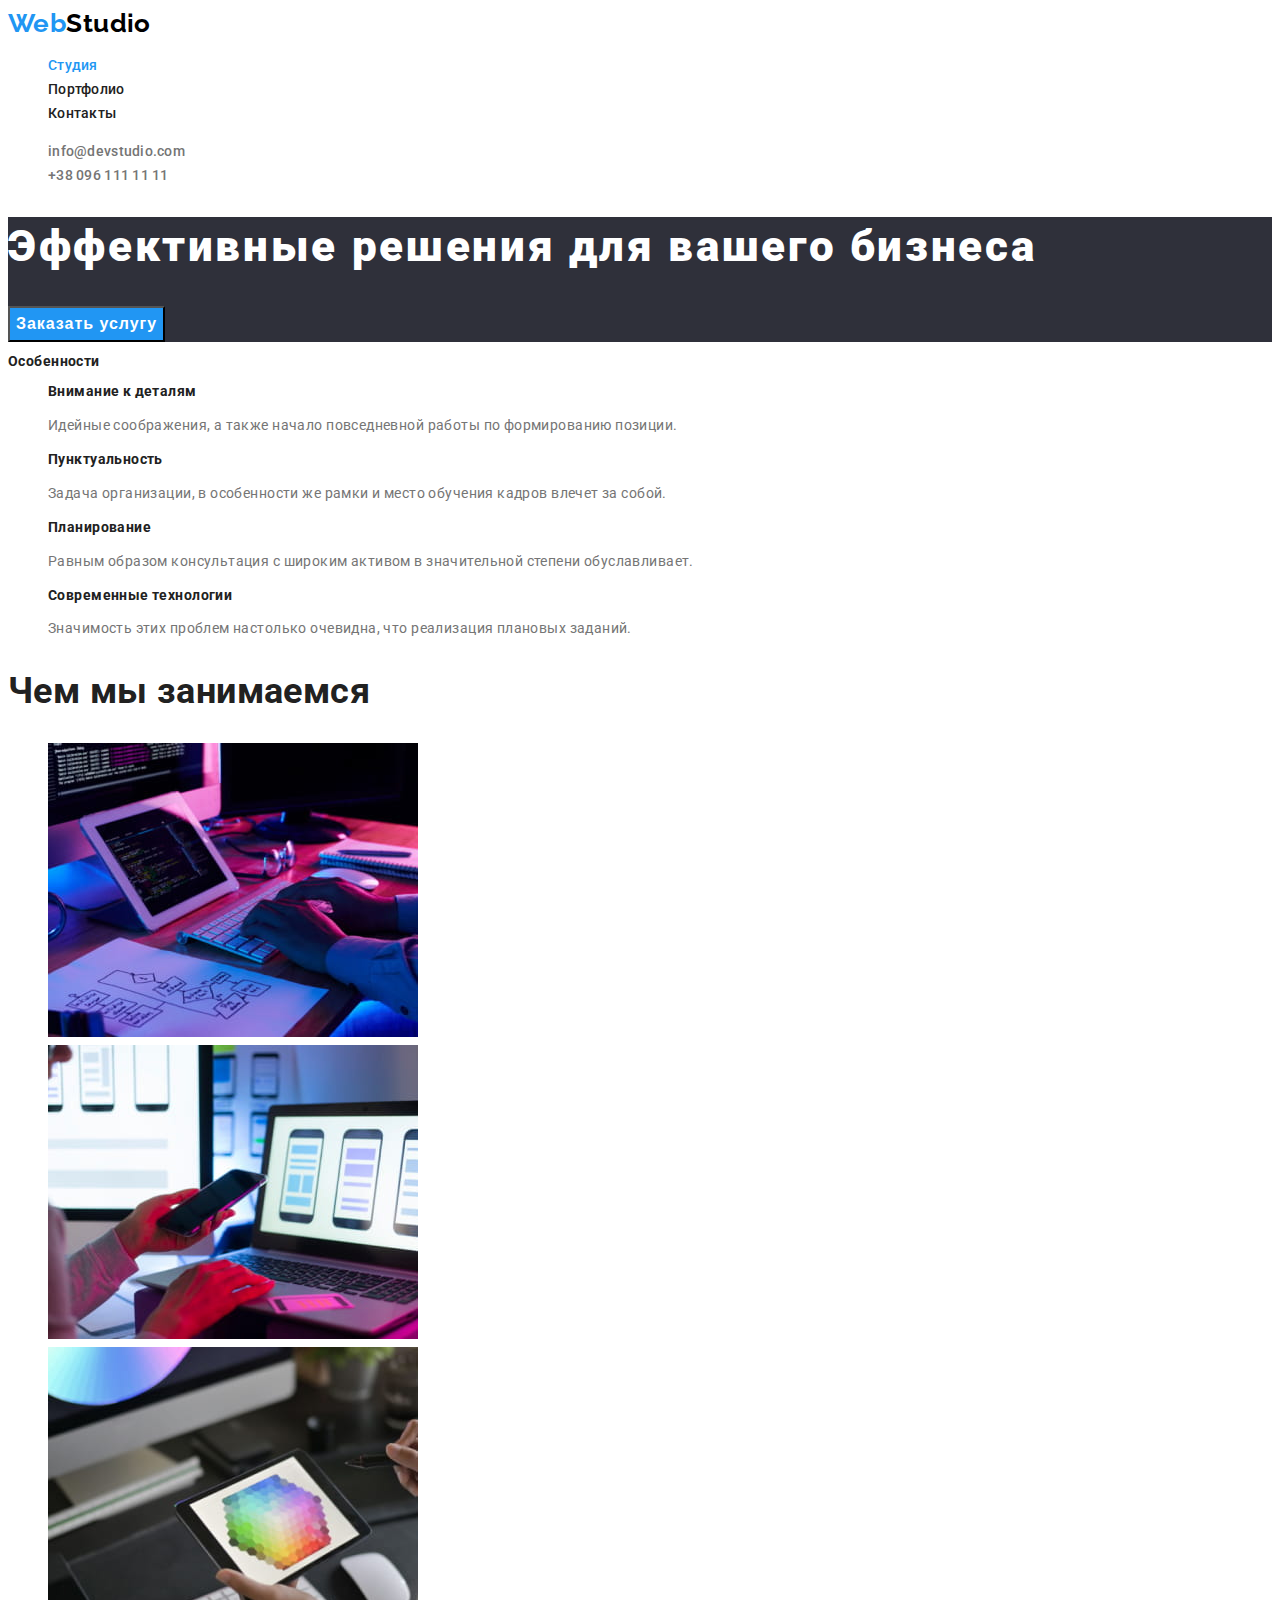
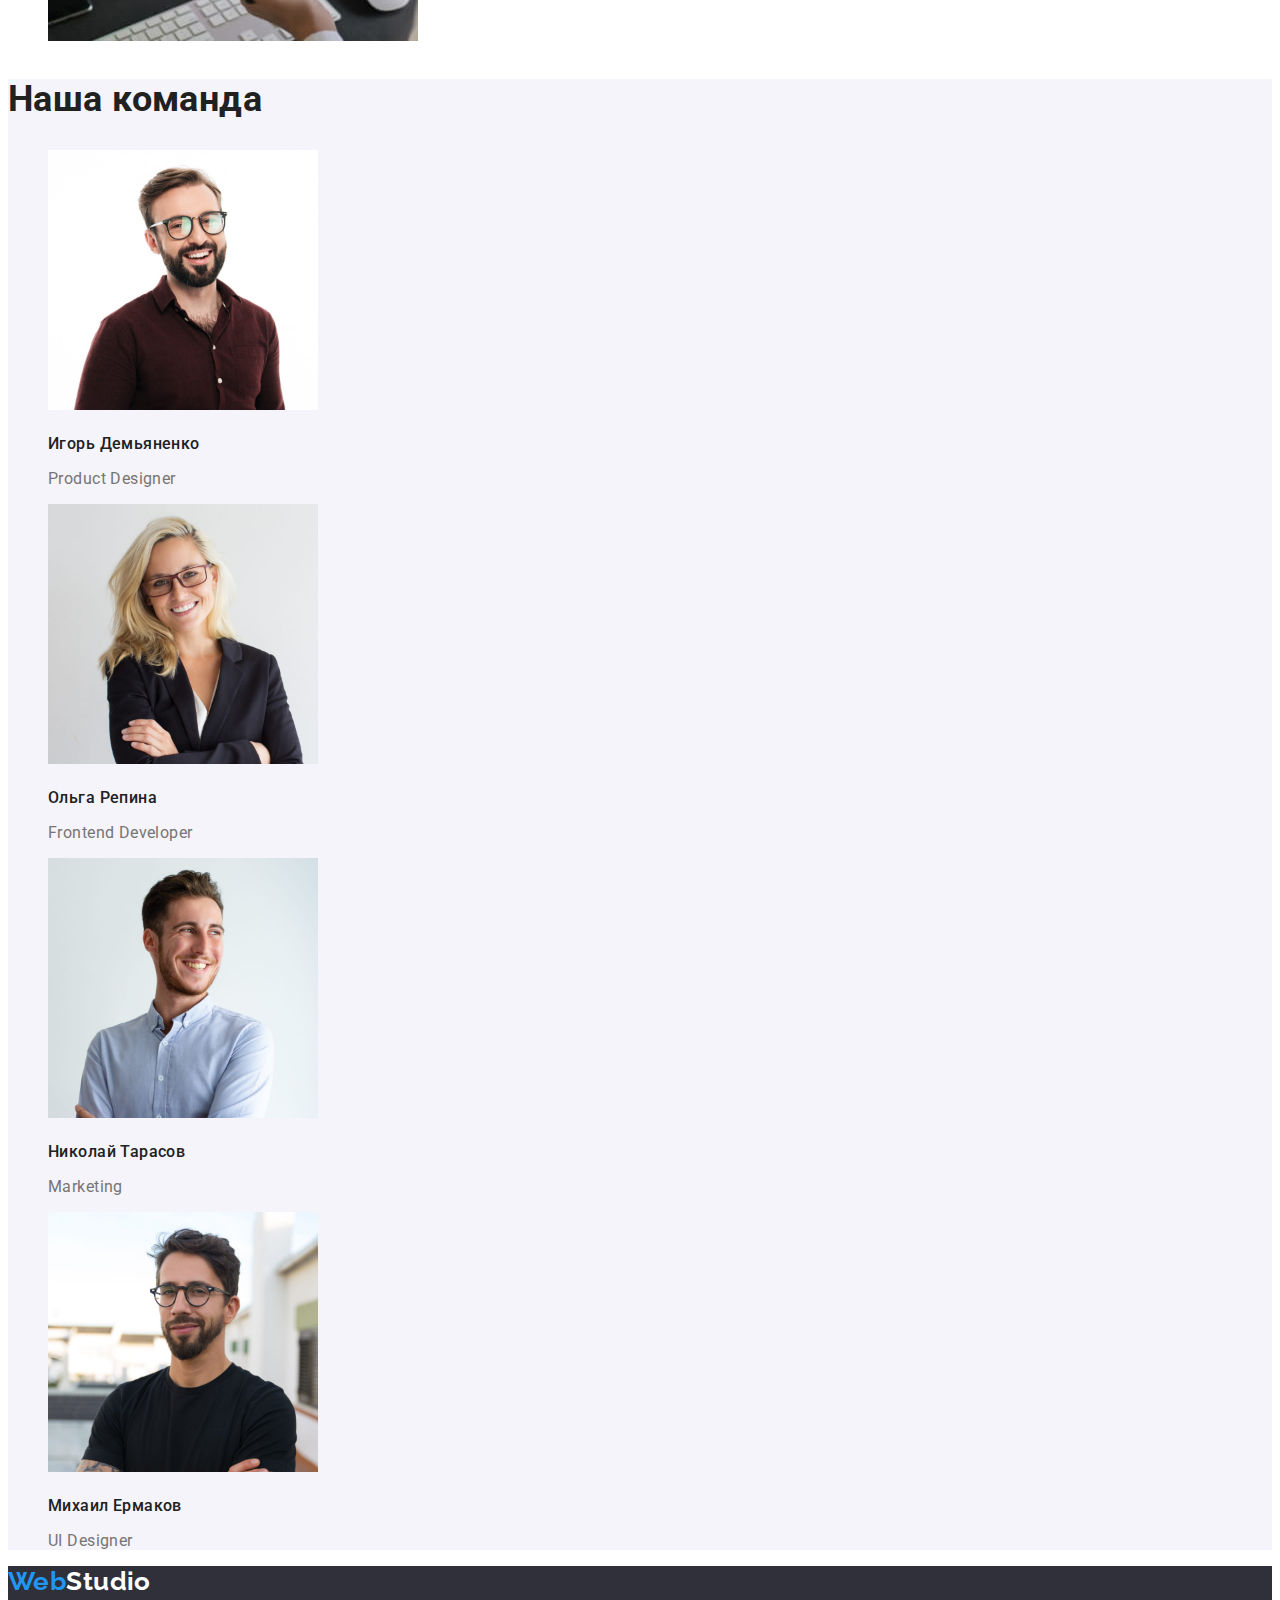
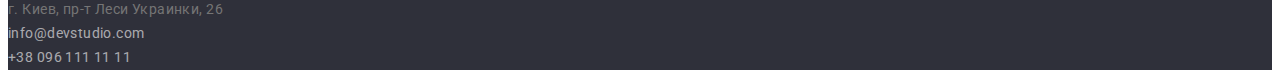
<file: index.html>
<!DOCTYPE html>
<html lang="en">
<head>
    <meta charset="UTF-8">
    <meta http-equiv="X-UA-Compatible" content="IE=edge">
    <meta name="viewport" content="width=device-width, initial-scale=1.0">
    <link rel="preconnect" href="https://fonts.gstatic.com">
    <link href="https://fonts.googleapis.com/css2?family=Raleway:wght@700&family=Roboto:wght@400;500;700;900&display=swap" rel="stylesheet">  
    <link rel="stylesheet" href="https://cdnjs.cloudflare.com/ajax/libs/modern-normalize/1.0.0/modern-normalize.min.css"
    integrity="sha512-ISS7cAi1PEhQ8jnbJpJZMd29NlhNj4AWYyLOSp2CE/CsHxTCu+r+t0D2yoJudVrd0/8fTVPUVDzY5Tvli75u/g=="
    crossorigin="anonymous" />  
    <title>Студия</title>
    <link rel="stylesheet" href="./css/styles.css">
</head>
<body>
    <header>
        <nav>
        <a  class="logo" href="./index.html "><span class="web">Web</span><span class="studio">Studio</span></a>
        <ul class="site-nav list">
            <li> <a href="" class="link current">Студия</a> </li> 
            <li> <a href="./portfolio.html" class="link">Портфолио</a> </li> 
            <li> <a href="" class="link">Контакты</a> </li> 

        </ul>
    </nav>
    <ul class="site-contact list">
    <li><a href="mailto:info@devstudio.com" class="link">info@devstudio.com</a></li>
    <li><a href="tel:+380961111111" class="link">+38 096 111 11 11</a></li>
     </ul> 
    </header>
    <main>
    <section class="hero">
        <h1 class="hero-title">Эффективные решения для вашего бизнеса</h1>
        <button class="button-primary" type="button">Заказать услугу</button>
    </section>
    <section class="section">
        <h2 class="section-title">Особенности</h2>
        <ul>
            <li>
                <h3 class="section-title" >Внимание к деталям</h3>
                <p>Идейные соображения, а также начало повседневной работы по формированию позиции.</p> 
            </li>
            <li>
                <h3 class="section-title">Пунктуальность</h3>
                <p>Задача организации, в особенности же рамки и место обучения кадров влечет за собой.</p>
            </li>
            <li>
                <h3 class="section-title">Планирование</h3>
                <p>Равным образом консультация с широким активом в значительной степени обуславливает.</p>
            </li>
            <li>
                <h3 class="section-title">Современные технологии</h3>
                <p >Значимость этих проблем настолько очевидна, что реализация плановых заданий.</p>
            </li>
        </ul>
    </section>
    <section class="features">
        <h2 class="title">Чем мы занимаемся</h2>
        <ul>
            <li>
                <img src="./images/img1.jpg" alt="написание кода" width="370">
            </li>
            <li>
                <img src="./images/img2.jpg" alt= "отзывчивая верстка" width="370">
            </li>
            <li>
                <img src="./images/img3.jpg" alt="дизайн макетов" width="370">
            </li>
        </ul>
    </section>
    <section class="Team">
        <h2 class="team-title">Наша команда</h2>
        <ul>
            <li>
                <img src="./images/team/img4.jpg" alt="Игорь Демьяненко" width="270">
                <h3 class="name-title" >Игорь Демьяненко</h3>
                <p class="profession-title">Product Designer</p>
            </li>
            <li>
                <img src="./images/team/img5.jpg" alt="Ольга Репина" width="270">
                <h3 class="name-title">Ольга Репина</h3>
                <p class="profession-title">Frontend Developer</p>
            </li>
            <li>
                <img src="./images/team/img6.jpg" alt="Николай Тарасов" width="270">
                <h3 class="name-title">Николай Тарасов</h3>
                <p class="profession-title">Marketing</p>
            </li>
            <li>
                <img src="./images/team/img7.jpg" alt="Михаил Ермаков" width="270">
                <h3 class="name-title" >Михаил Ермаков</h3>
                <p  class="profession-title">UI Designer</p>
            </li>
        </ul>
    </section>
    </main> 
    <footer class="footer">
        <a class="logo-footer" href="./index.html "><span class="web">Web</span><span class="studio-footer">Studio</span></a>
        <address class="footer-adress">
            г. Киев, пр-т Леси Украинки, 26 <br>
            <a class="footer-contact" href="mailto:info@devstudio.com">info@devstudio.com</a> <br>
            <a class="footer-contact" href="tel:+380961111111">+38 096 111 11 11</a>
        </address>
    </footer>
</body>
</html>
</file>
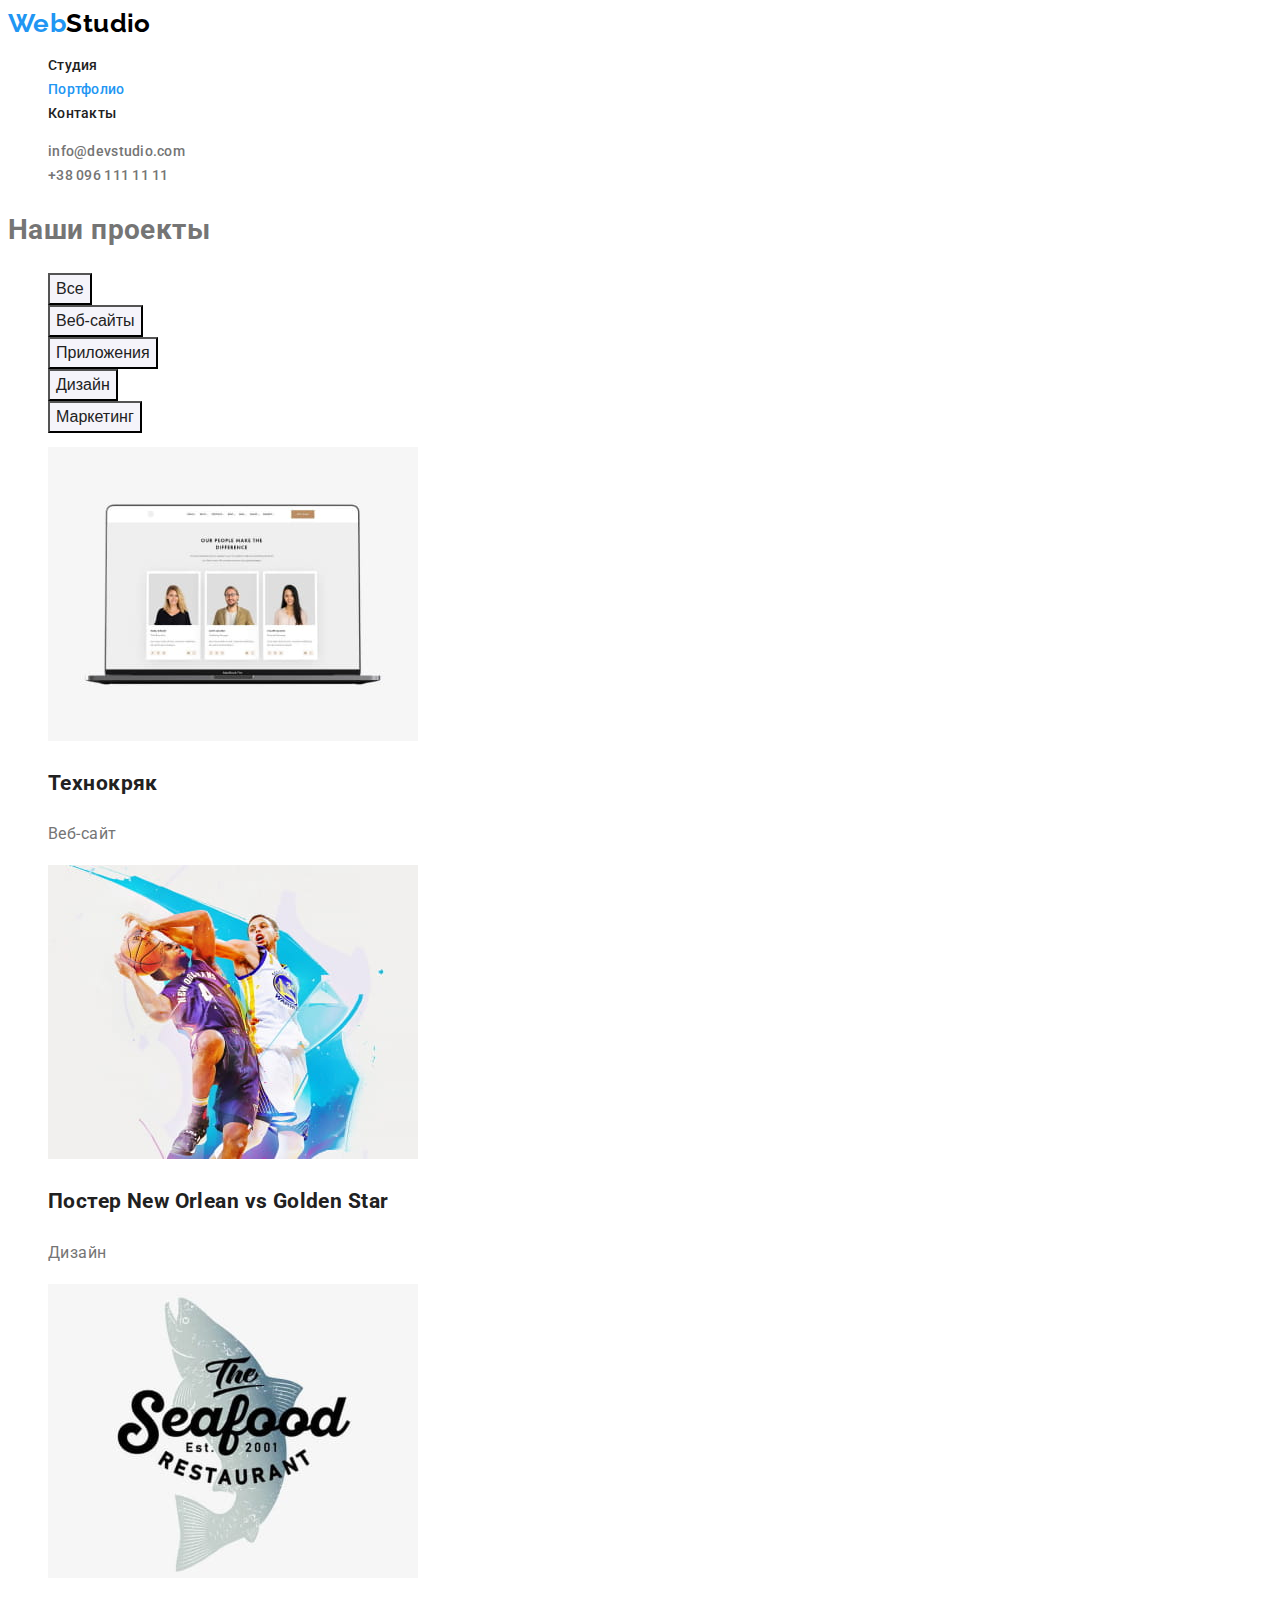
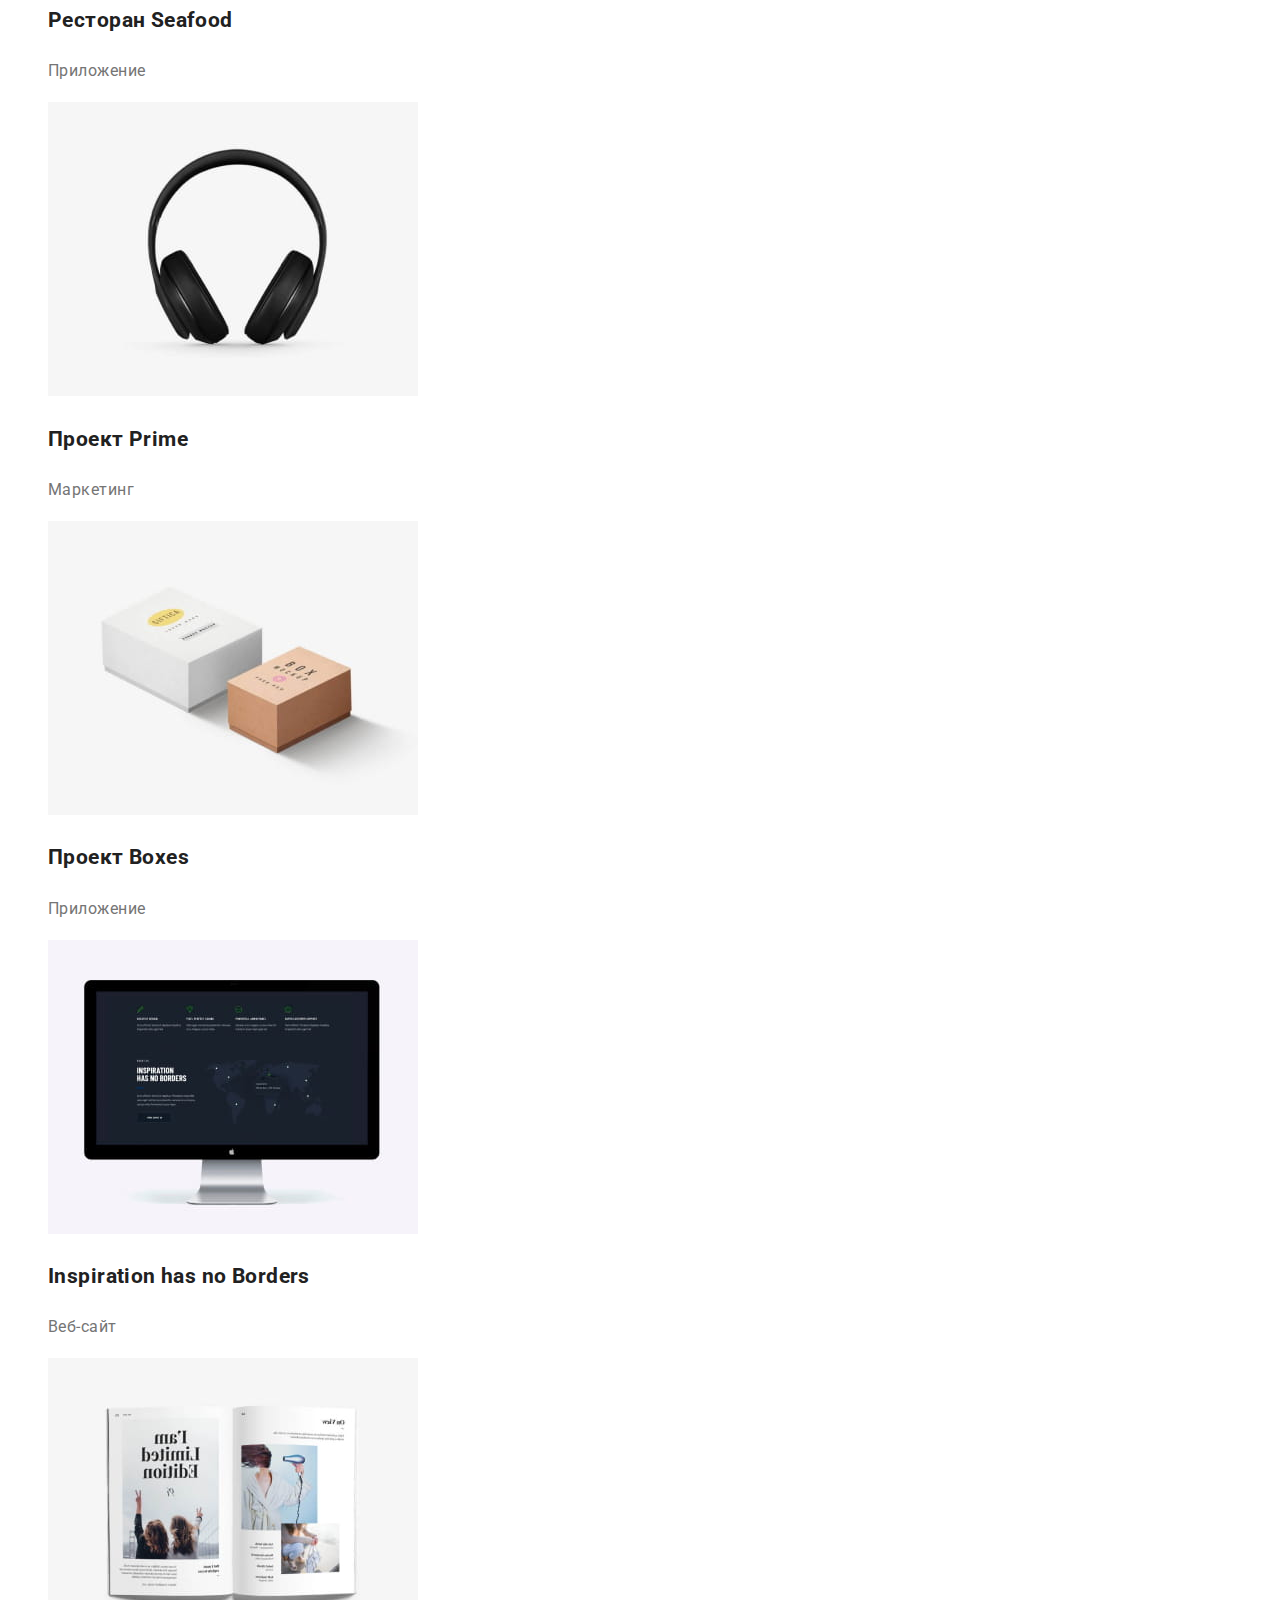
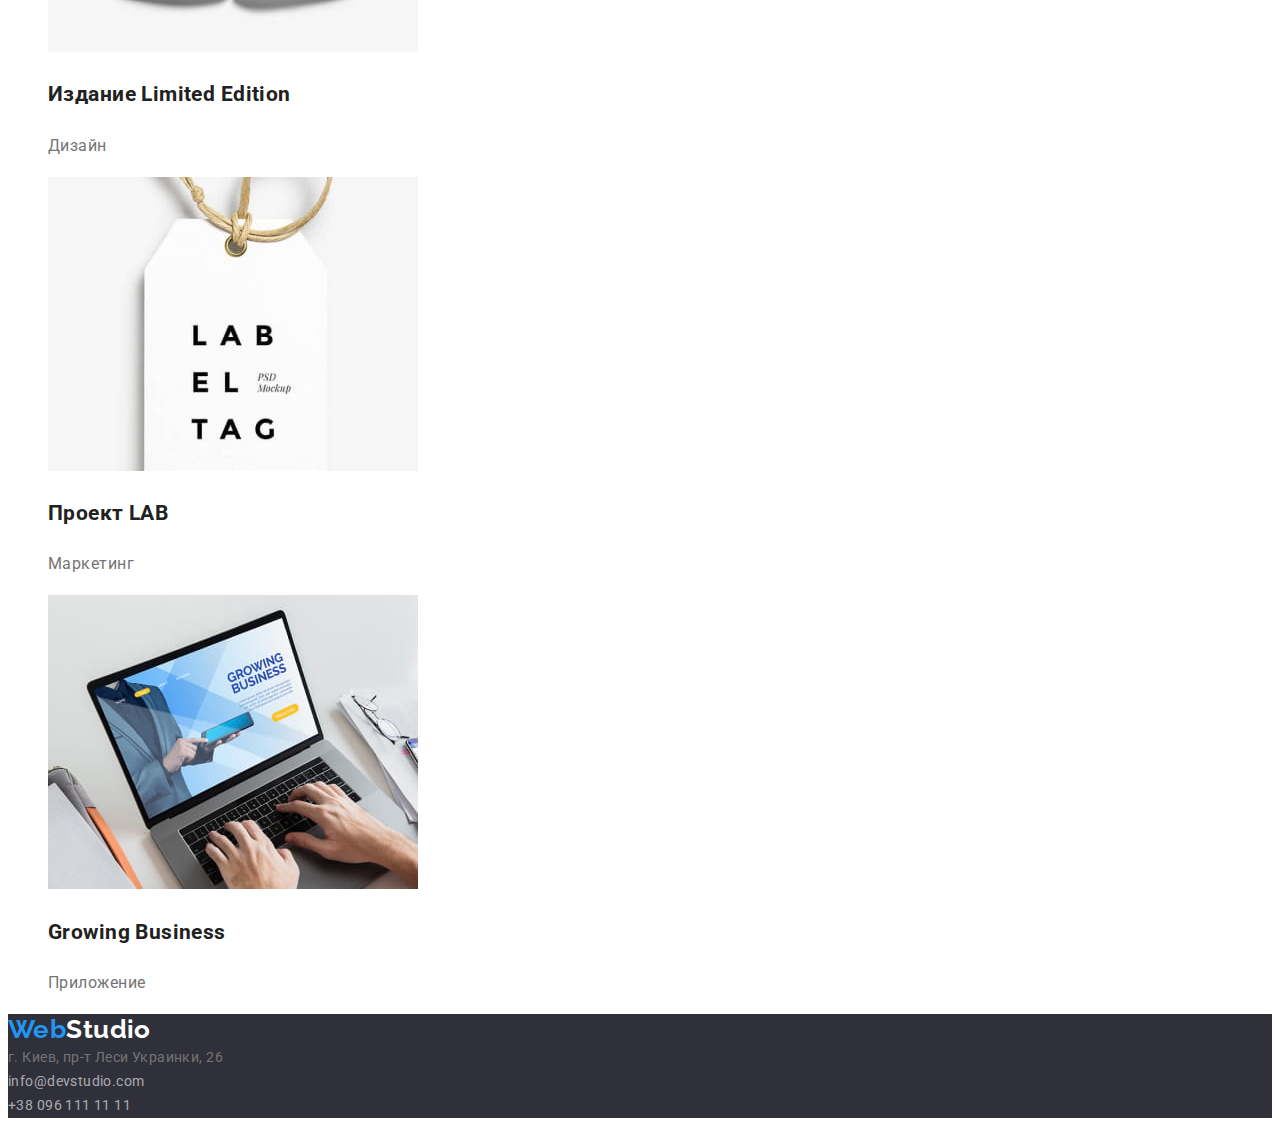
<file: portfolio.html>
<!DOCTYPE html>
<html lang="en">
<head>
    <meta charset="UTF-8">
    <meta http-equiv="X-UA-Compatible" content="IE=edge">
    <meta name="viewport" content="width=device-width, initial-scale=1.0">
    <link rel="preconnect" href="https://fonts.gstatic.com">
    <link href="https://fonts.googleapis.com/css2?family=Raleway:wght@700&family=Roboto:wght@400;500;700;900&display=swap" rel="stylesheet">  
    <link rel="stylesheet" href="https://cdnjs.cloudflare.com/ajax/libs/modern-normalize/1.0.0/modern-normalize.min.css"
    integrity="sha512-ISS7cAi1PEhQ8jnbJpJZMd29NlhNj4AWYyLOSp2CE/CsHxTCu+r+t0D2yoJudVrd0/8fTVPUVDzY5Tvli75u/g=="
    crossorigin="anonymous" />  
    <title>Портфолио</title>
    <link rel="stylesheet" href="./css/styles.css">
</head>
<body>
    <header>
        <nav>
        <a  class="logo" href="./index.html"><span class="web">Web</span><span class="studio">Studio</span></a>
        <ul class="site-nav list">
            <li> <a href="./index.html" class="link">Студия</a> </li> 
            <li> <a href="" class="link current">Портфолио</a> </li> 
            <li> <a href="" class="link">Контакты</a> </li> 

        </ul>
        </nav>
        <ul class="site-contact list">
        <li><a href="mailto:info@devstudio.com" class="link">info@devstudio.com</a></li>
        <li><a href="tel:+380961111111" class="link">+38 096 111 11 11</a></li>
         </ul> 
    </header>
   <main>
       <section >
           <h1 >Наши проекты </h1>
           <ul >
             <li><button class="button-link" type="button"> Все</button></li> 
             <li><button class="button-link"  type="button"> Веб-сайты</button></li>
             <li><button class="button-link"  type="button"> Приложения</button></li>  
             <li><button class="button-link"  type="button"> Дизайн</button></li>           
             <li><button class="button-link"  type="button"> Маркетинг</button></li>
            </ul>
            <!--список работ-->
            <ul class="Projects ">
                <li>
                     <a class="link" href=""> 
                    <img src="./images/projects/img8.jpg" alt="ноутбук с сайтом" width="370">
                    <h2 class="projects-title">Технокряк</h2>
                    <p class="text-card">Веб-сайт</p>
                </a> </li>
                <li> <a class="link" href=""> 
                    <img src="./images/projects/img9.jpg" alt="постер с баскетболистами" width="370">
                    <h2  class="projects-title">Постер New Orlean vs Golden Star</h2>
                    <p class="text-card">Дизайн</p>
                </a> </li>
                <li> <a class="link" href=""> 
                    <img src="./images/projects/img10.jpg" alt="рыбы" width="370">
                    <h2  class="projects-title">Ресторан Seafood</h2>
                    <p class="text-card">Приложение</p>
                </a> </li>
                <li> <a class="link" href=""> 
                    <img src="./images/projects/img13.jpg" alt="наушники" width="370">
                    <h2  class="projects-title">Проект Prime</h2>
                    <p class="text-card">Маркетинг</p>
                </a> </li>
                <li> <a class="link" href=""> 
                    <img src="./images/projects/img11.jpg" alt="коробки" width="370">
                    <h2  class="projects-title">Проект Boxes</h2>
                    <p class="text-card">Приложение</p>
                </a> </li>
                <li> <a class="link" href=""> 
                    <img src="./images/projects/img12.jpg" alt="большой монитор" width="370">
                    <h2  class="projects-title">Inspiration has no Borders</h2>
                    <p class="text-card">Веб-сайт</p>
                </a> </li>
                <li> <a class="link" href=""> 
                    <img src="./images/projects/img14.jpg" alt="раскрытый журнал" width="370">
                    <h2  class="projects-title">Издание Limited Edition</h2>
                    <p class="text-card">Дизайн</p>
                </a> </li>
                <li> <a class="link" href=""> 
                    <img src="./images/projects/img15.jpg" alt="этикетка увеличенная" width="370">
                    <h2  class="projects-title">Проект LAB</h2>
                    <p class="text-card">Маркетинг</p>
                </a> </li>
                <li> <a class="link" href=""> 
                    <img src="./images/projects/img16.jpg" alt="работающий человек за ноутбуком" width="370">
                    <h2 class="projects-title">Growing Business</h2>
                    <p class="text-card">Приложение</p>
                </a> </li>



            </ul>

        </section>
   </main>

   <footer class="footer">
    <a class="logo-footer" href="./index.html "><span class="web">Web</span><span class="studio-footer">Studio</span></a>
    <address class="footer-adress">
        г. Киев, пр-т Леси Украинки, 26 <br>
        <a class="footer-contact" href="mailto:info@devstudio.com">info@devstudio.com</a> <br>
        <a class="footer-contact" href="tel:+380961111111">+38 096 111 11 11</a>
    </address>
</footer>
</body>
</html>
</file>
<file: css/styles.css>
:root {
    --primary-text-color: #757575;
    --title-text-color: #212121;
    --accent-color: #2196F3;
    --main-color: #ffffff;
    --conteiner-bg-color: #2f303a;
    --secondary-background-color: #f5f4fa;
    --logo-color: #000000;  
    --main-color-footer: rgba(255, 255, 255, 0.6);
}
body {
  background-color: var(--main-color);
  color: var(--primary-text-color);
  font-family: Roboto, sans-serif;
  font-weight:400;
    font-size: 14px;
    line-height: 1.71;
    letter-spacing: 0.03em;
}
/* Logo */
.logo {
    font-family: Raleway, sans-serif;
    font-weight: 700;
    font-size: 26px;
    line-height: 1.19;
}
.web {
    color: var(--accent-color);
}
.studio {
    color: var(--logo-color);
}
.list, {
    list-style: none;
}
/* site nav */
.site-nav a {
    color: var(--title-text-color);
    font-weight: 500;
    font-size: 14px;
    line-height: 1.14;
    letter-spacing: 0.02em;
}
.site-nav .link:hover, 
.site-nav .link:focus {
    color: var(--accent-color);
}
.site-nav .link.current {
      color: var(--accent-color)}
/* site contact */
.site-contact a {
    color:var(--primary-text-color);
    font-weight: 500;
    font-size: 14px;
    line-height: 1.14;
    letter-spacing: 0.02em;

}
.site-contact .link:hover, .site-contact .link:focus {
    color: var(--accent-color);
}
/* Section */
.section-title {
    color: var(--title-text-color);
    font-weight: 700;
    font-size: 14px;
    line-height: 1.14;
}
/* Hero */
.hero-title {
    color: var(--main-color);
    font-weight: 900;
    font-size: 44px;
    line-height: 1.36;
    letter-spacing: 0.06em;

}
.hero {
    background-color: var(--conteiner-bg-color)
}
/* Features */
.features .title {
    color: var(--title-text-color);
    font-weight: 700;
    font-size: 36px;
    line-height: 1.16;

}
/* team */
.Team {
    background-color: var(--secondary-background-color)
}
.team-title {
    color: var(--title-text-color);
    font-weight: 700;
    font-size: 36px;
    line-height: 1.16;
}
.name-title {
    color: var(--title-text-color);
    font-weight: 500;
    font-size: 16px;
    line-height: 1.19;
}
.profession-title {
    font-size: 16px;
    line-height: 1.19;
}
/* Button */
.button-primary{
    color: var(--main-color);
    background-color: var(--accent-color);
    font-weight: 700;
    font-size: 16px;
    line-height: 1.87;
    letter-spacing: 0.06em;
    cursor: pointer;
}
.button-primary:hover{
    background-color: var(--accent-color);
}
.button-link {
  font-weight: 500;
    font-size: 16px;
    line-height: 1.62;
    color: var(--title-text-color);
    background-color: var(--secondary-background-color);
    cursor: pointer;
}
.button-link:hover,
.button-link:focus {
    color:var(--main-color);
    background-color: var(--accent-color);

}

}
/* Project */
.projects-title {
    color: var(--title-text-color);
    font-weight: 700;
    font-size: 18px;
    line-height: 2;
}
a {
    text-decoration: none;
    color: var(--title-text-color);
}
ul {
    list-style: none;
}
.text-card {
    color: var(--primary-text-color);
    font-family: Roboto;
    font-weight: 400;
    font-size: 16px;
    line-height: 1.87;
    letter-spacing: 0.03em;

}
/* footer */
.footer {
    background-color: var(--conteiner-bg-color);
}
.logo-footer {
    font-family: Raleway, sans-serif;
    font-weight: 700;
    font-size: 26px;
    line-height: 1.19;
}
.studio-footer {
    color: var(--main-color);
}
.footer-adress {
font-family: Roboto, sans-serif;
font-style: normal;
font-weight: 400;
font-size: 14px;
line-height: 1.71;
letter-spacing: 0.03em;
}
.footer-contact {
    color: var(--main-color-footer);
}
</file>
